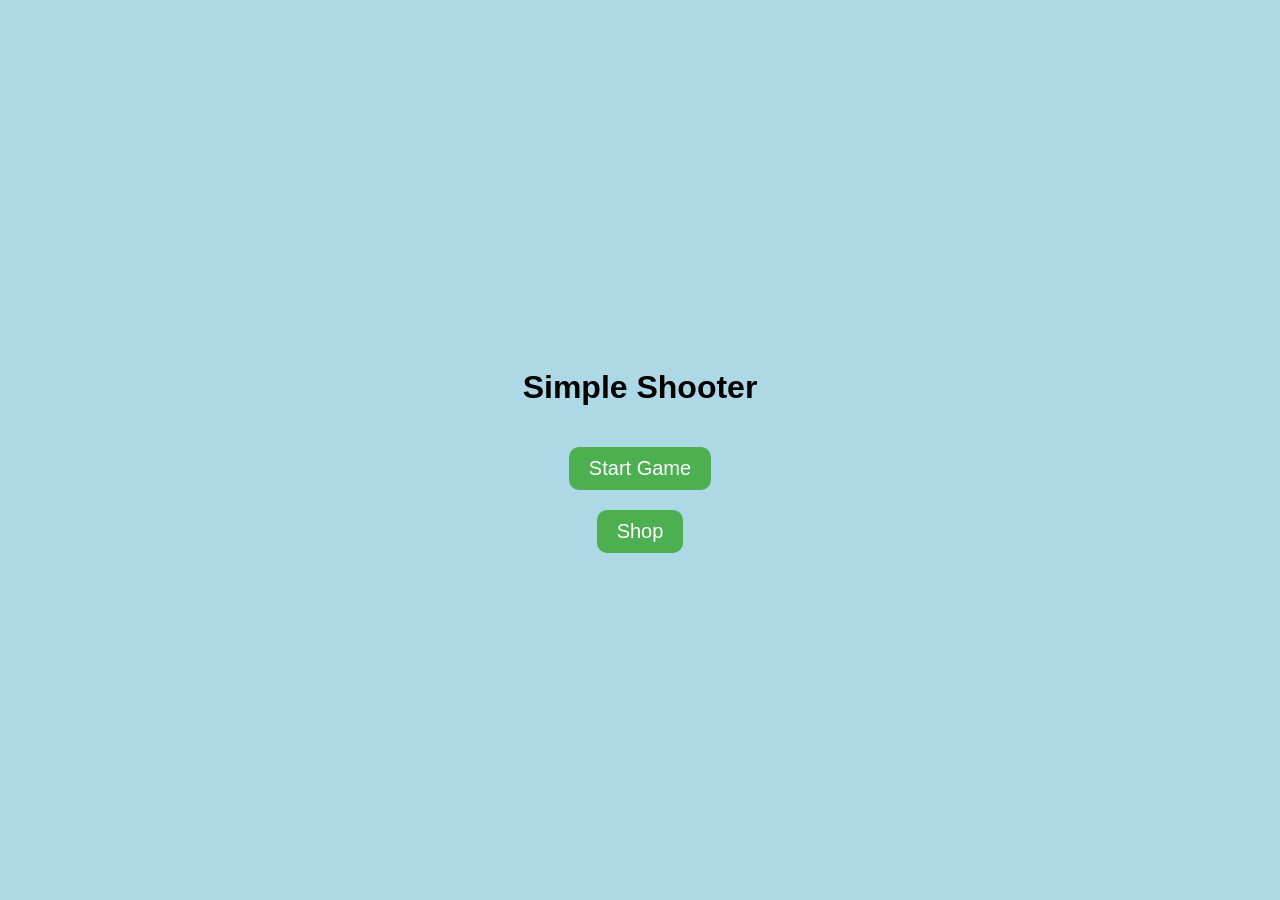
<file: index.html>
<!DOCTYPE html>
<html lang="en">
<head>
    <meta charset="UTF-8">
    <title>Simple Shooter Game</title>
    <style>
        body {
            margin: 0;
            overflow: hidden;
            font-family: Arial, sans-serif;
            text-align: center;
        }
        #homeScreen, #shopScreen {
            position: absolute;
            width: 100%;
            height: 100%;
            background: #add8e6;
            display: flex;
            flex-direction: column;
            align-items: center;
            justify-content: center;
            gap: 20px;
            z-index: 10;
        }
        #gameCanvas {
            background: #c0ffc0;
            display: block;
            margin: 0 auto;
        }
        button {
            padding: 10px 20px;
            font-size: 20px;
            border: none;
            border-radius: 10px;
            cursor: pointer;
            background-color: #4CAF50;
            color: white;
        }
        button:hover {
            background-color: #45a049;
        }
    </style>
</head>
<body>

<div id="homeScreen">
    <h1>Simple Shooter</h1>
    <button onclick="startGame()">Start Game</button>
    <button onclick="openShop()">Shop</button>
</div>

<div id="shopScreen" style="display: none;">
    <h1>Shop</h1>
    <button onclick="buyGun()">Buy Fast Gun ($100)</button>
    <button onclick="buySkin()">Buy Blue Skin ($150)</button>
    <button onclick="closeShop()">Back</button>
</div>

<canvas id="gameCanvas"></canvas>

<script src="game.js"></script>
</body>
</html>
</file>
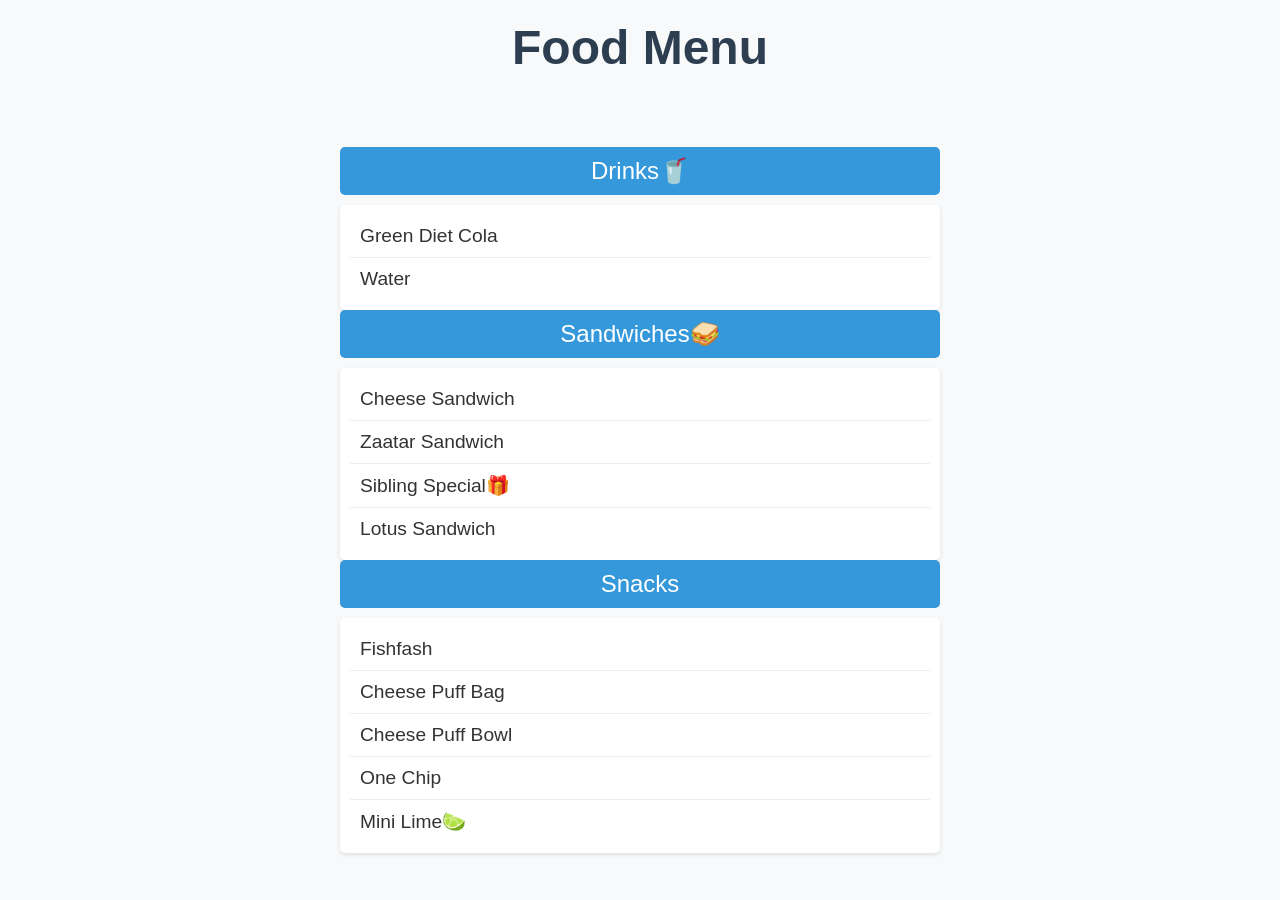
<file: Menu.html>
<!DOCTYPE html>
<html lang="en">
<head>
  <meta charset="UTF-8">
  <meta name="viewport" content="width=device-width, initial-scale=1.0">
  <title>Food Menu</title>
  <style>
    body {
      font-family: Arial, sans-serif;
      background-color: #f8f9fa;
      color: #333;
      margin: 0;
      padding: 0;
      display: flex;
      flex-direction: column;
      align-items: center;
    }
    h1 {
      font-size: 3rem;
      margin-top: 20px;
      text-align: center;
      color: #2c3e50;
    }
    .menu {
      width: 100%;
      max-width: 600px;
      margin-top: 30px;
      padding: 10px;
    }
    .category {
      background-color: #3498db;
      color: white;
      padding: 10px;
      font-size: 1.5rem;
      border-radius: 5px;
      margin-bottom: 10px;
      text-align: center;
    }
    .item-list {
      background-color: white;
      padding: 10px;
      border-radius: 5px;
      box-shadow: 0 2px 4px rgba(0, 0, 0, 0.1);
    }
    .item {
      padding: 10px;
      border-bottom: 1px solid #eee;
      font-size: 1.2rem;
    }
    .item:last-child {
      border-bottom: none;
    }
    .item:hover {
      background-color: #ecf0f1;
      cursor: pointer;
    }
    .item:active {
      background-color: #bdc3c7;
    }
    @media screen and (max-width: 768px) {
      h1 {
        font-size: 2rem;
      }
      .category {
        font-size: 1.2rem;
      }
      .item {
        font-size: 1rem;
      }
    }
  </style>
</head>
<body>
  <h1>Food Menu</h1>
  <div class="menu">
    <!-- Drinks Section -->
    <div class="category">Drinks🥤</div>
    <div class="item-list">
      <div class="item">Green Diet Cola</div>
      <div class="item">Water</div>
    </div>

    <!-- Sandwiches Section -->
    <div class="category">Sandwiches🥪</div>
    <div class="item-list">
      <div class="item">Cheese Sandwich</div>
      <div class="item">Zaatar Sandwich</div>
      <div class="item">Sibling Special🎁</div>
      <div class="item">Lotus Sandwich</div>
    </div>

    <!-- Snacks Section -->
    <div class="category">Snacks</div>
    <div class="item-list">
      <div class="item">Fishfash</div>
      <div class="item">Cheese Puff Bag</div>
      <div class="item">Cheese Puff Bowl</div>
      <div class="item">One Chip</div>
      <div class="item">Mini Lime🍋‍🟩</div>
    </div>
  </div>
</body>
</html>
</file>
